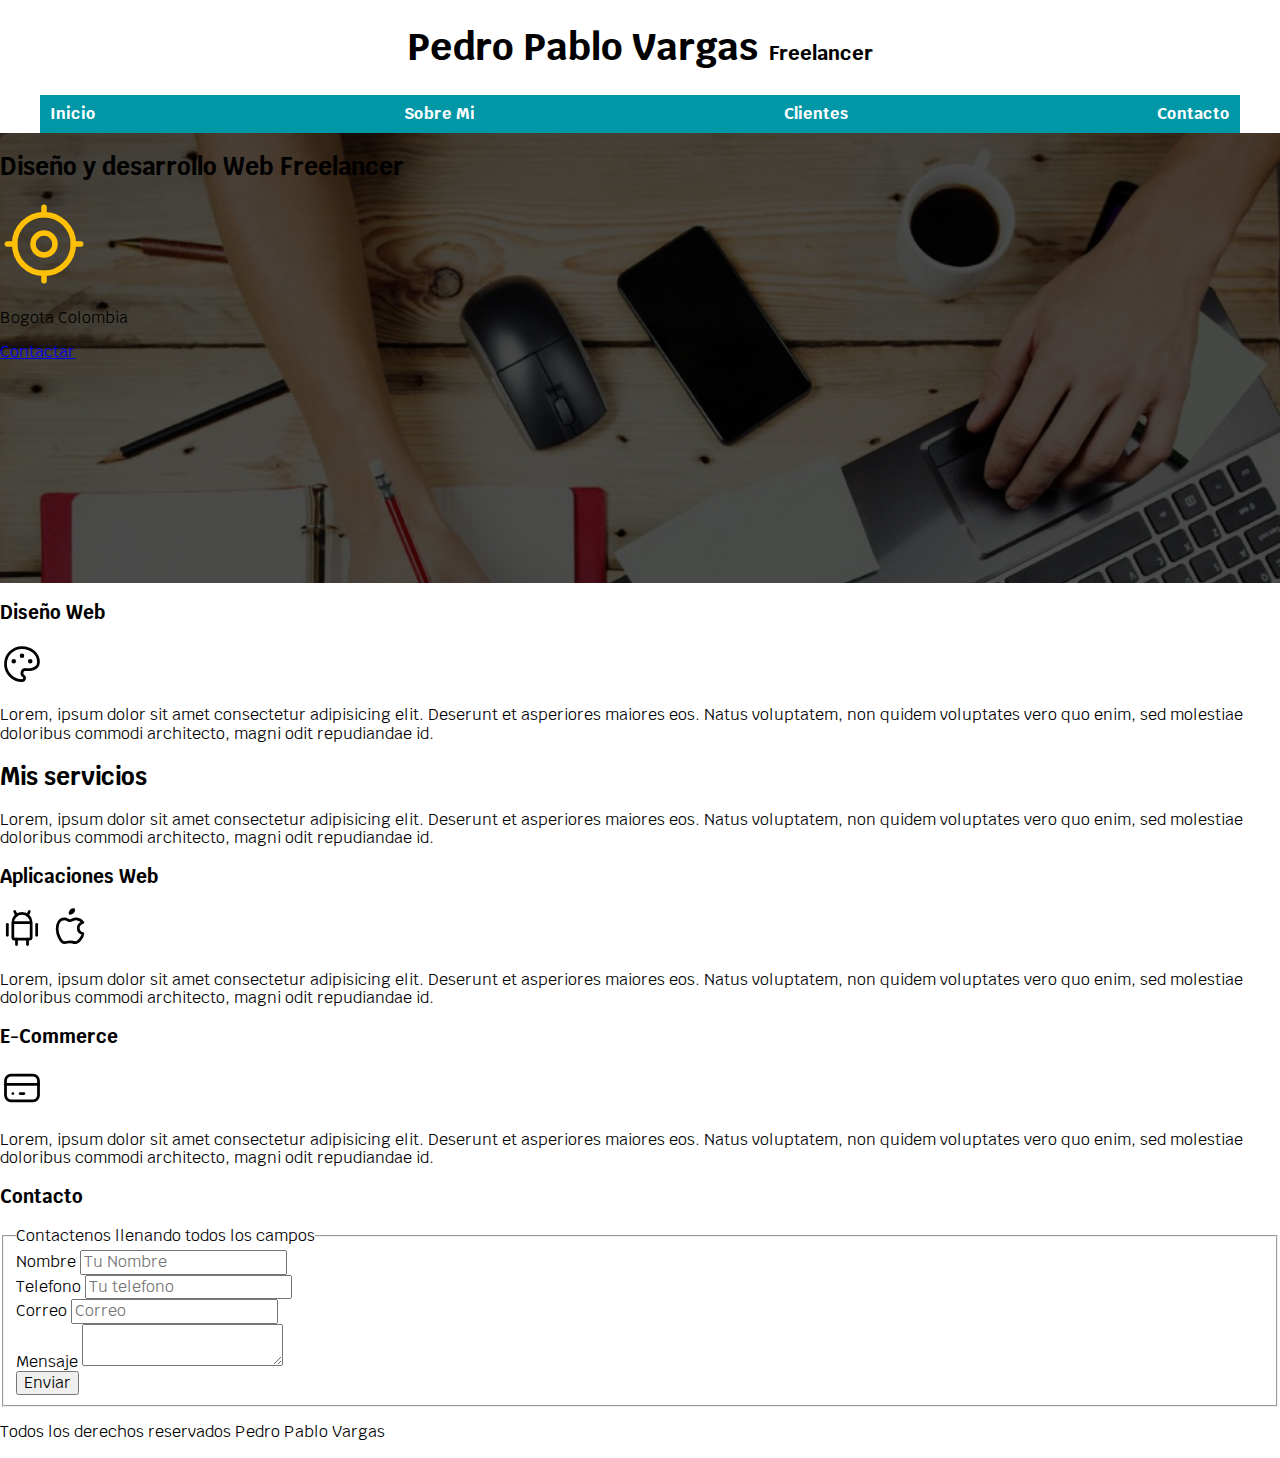
<file: index.html>
<!-- Estructura principal HTML
Hace referencia al tipo de documento -->
<!DOCTYPE html>
<!-- Lengua de la pagina web -->
<html lang="en">

 <!-- Encabezado -->
<head>
    <!-- Tipo de caracteres -->
    <meta charset="UTF-8">
    <meta http-equiv="X-UA-Compatible" content="IE=edge">
    <meta name="viewport" content="width=device-width, initial-scale=1.0">
    <!-- Titulo de la pagina -->
    <title>Diseñador Freelancer</title>
    <!-- Estilo de CSS -->
    <link rel="stylesheet" href="css/normalice.css">
    <link rel="preload" href="css/normalice.css" as="style">
   <!-- Fuentes de letra -->
    <link href="https://fonts.googleapis.com/css2?family=Krub:wght@400;700&display=swap" rel="stylesheet">
    <link rel="preload" href="css/sytles.css" as="style">
    <link href="css/sytles.css" rel="stylesheet">
</head>

<body>
    <!-- Cuerpo -->
    <header>
        <!-- Titulo principal -->
        <h1 class="titulo">Pedro Pablo Vargas
            <span>Freelancer</span>
        </h1>

    </header>

    <!-- Menu -->
    <nav class="navegacion-principal contenedor">
        <a href="Nosotros.html">Inicio</a>
        <a href="Nosotros.html">Sobre Mi</a>
        <a href="Nosotros.html">Clientes</a>
        <a href="Nosotros.html">Contacto</a>
    </nav>


    <section class="hero">
        <div class="contenido-hero">
        <h2>Diseño y desarrollo Web <span> Freelancer</span></h2>
        
        <!-- Icono -->
        <svg xmlns="http://www.w3.org/2000/svg" class="icon icon-tabler icon-tabler-current-location" width="88"
            height="88" viewBox="0 0 24 24" stroke-width="1.5" stroke="#ffc107" fill="none" stroke-linecap="round"
            stroke-linejoin="round">
            <path stroke="none" d="M0 0h24v24H0z" fill="none" />
            <circle cx="12" cy="12" r="3" />
            <circle cx="12" cy="12" r="8" />
            <line x1="12" y1="2" x2="12" y2="4" />
            <line x1="12" y1="20" x2="12" y2="22" />
            <line x1="20" y1="12" x2="22" y2="12" />
            <line x1="2" y1="12" x2="4" y2="12" />
        </svg>

        <p>Bogota Colombia</p>
        <a href="#">Contactar</a>
    </div>
    </section>
    <main>
        <section>
            <h3>Diseño Web</h3>

            <svg xmlns="http://www.w3.org/2000/svg" class="icon icon-tabler icon-tabler-palette" width="44" height="44"
                viewBox="0 0 24 24" stroke-width="1.5" stroke="#000000" fill="none" stroke-linecap="round"
                stroke-linejoin="round">
                <path stroke="none" d="M0 0h24v24H0z" fill="none" />
                <path
                    d="M12 21a9 9 0 1 1 0 -18a9 8 0 0 1 9 8a4.5 4 0 0 1 -4.5 4h-2.5a2 2 0 0 0 -1 3.75a1.3 1.3 0 0 1 -1 2.25" />
                <circle cx="7.5" cy="10.5" r=".5" fill="currentColor" />
                <circle cx="12" cy="7.5" r=".5" fill="currentColor" />
                <circle cx="16.5" cy="10.5" r=".5" fill="currentColor" />
            </svg>

            <!-- Parrafo -->
            <p>Lorem, ipsum dolor sit amet consectetur adipisicing elit. Deserunt et asperiores maiores eos. Natus
                voluptatem,
                non quidem voluptates vero quo enim, sed molestiae doloribus commodi architecto, magni odit repudiandae
                id.
            </p>
        </section>

        <section>


        </section>

        <h2>Mis servicios</h2>
        <p>Lorem, ipsum dolor sit amet consectetur adipisicing elit. Deserunt et asperiores maiores eos. Natus
            voluptatem,
            non quidem voluptates vero quo enim, sed molestiae doloribus commodi architecto, magni odit repudiandae
            id.
        </p>

        </section>

        <section>
            <h3>Aplicaciones Web</h3>

            <svg xmlns="http://www.w3.org/2000/svg" class="icon icon-tabler icon-tabler-brand-android" width="44"
                height="44" viewBox="0 0 24 24" stroke-width="1.5" stroke="#000000" fill="none" stroke-linecap="round"
                stroke-linejoin="round">
                <path stroke="none" d="M0 0h24v24H0z" fill="none" />
                <line x1="4" y1="10" x2="4" y2="16" />
                <line x1="20" y1="10" x2="20" y2="16" />
                <path d="M7 9h10v8a1 1 0 0 1 -1 1h-8a1 1 0 0 1 -1 -1v-8a5 5 0 0 1 10 0" />
                <line x1="8" y1="3" x2="9" y2="5" />
                <line x1="16" y1="3" x2="15" y2="5" />
                <line x1="9" y1="18" x2="9" y2="21" />
                <line x1="15" y1="18" x2="15" y2="21" />
            </svg>

            <svg xmlns="http://www.w3.org/2000/svg" class="icon icon-tabler icon-tabler-brand-apple" width="44"
                height="44" viewBox="0 0 24 24" stroke-width="1.5" stroke="#000000" fill="none" stroke-linecap="round"
                stroke-linejoin="round">
                <path stroke="none" d="M0 0h24v24H0z" fill="none" />
                <path
                    d="M9 7c-3 0 -4 3 -4 5.5c0 3 2 7.5 4 7.5c1.088 -.046 1.679 -.5 3 -.5c1.312 0 1.5 .5 3 .5s4 -3 4 -5c-.028 -.01 -2.472 -.403 -2.5 -3c-.019 -2.17 2.416 -2.954 2.5 -3c-1.023 -1.492 -2.951 -1.963 -3.5 -2c-1.433 -.111 -2.83 1 -3.5 1c-.68 0 -1.9 -1 -3 -1z" />
                <path d="M12 4a2 2 0 0 0 2 -2a2 2 0 0 0 -2 2" />
            </svg>

            <p>Lorem, ipsum dolor sit amet consectetur adipisicing elit. Deserunt et asperiores maiores eos. Natus
                voluptatem,
                non quidem voluptates vero quo enim, sed molestiae doloribus commodi architecto, magni odit repudiandae
                id.
            </p>
        </section>
        <section>
            <h3>E-Commerce</h3>

            <svg xmlns="http://www.w3.org/2000/svg" class="icon icon-tabler icon-tabler-credit-card" width="44"
                height="44" viewBox="0 0 24 24" stroke-width="1.5" stroke="#000000" fill="none" stroke-linecap="round"
                stroke-linejoin="round">
                <path stroke="none" d="M0 0h24v24H0z" fill="none" />
                <rect x="3" y="5" width="18" height="14" rx="3" />
                <line x1="3" y1="10" x2="21" y2="10" />
                <line x1="7" y1="15" x2="7.01" y2="15" />
                <line x1="11" y1="15" x2="13" y2="15" />
            </svg>

            <p>Lorem, ipsum dolor sit amet consectetur adipisicing elit. Deserunt et asperiores maiores eos. Natus
                voluptatem,
                non quidem voluptates vero quo enim, sed molestiae doloribus commodi architecto, magni odit repudiandae
                id.
            </p>
        </section>

    </main>
    <section>
        <h3>Contacto</h3>
        <form>
            <fieldset>
                <legend>Contactenos llenando todos los campos</legend>
                <div>
                    <label>Nombre</label>
                    <input type="text" placeholder="Tu Nombre">
                </div>
                <div>
                    <label> Telefono</label>
                    <input type="tel" placeholder="Tu telefono">
                </div>

                <div>
                    <label>Correo </label>
                    <input type="email" placeholder="Correo">
                </div>

                <div>
                    <label> Mensaje </label>
                    <textarea></textarea>
                </div>
                <div>
                    <input type="submit" value="Enviar">
                </div>

            </fieldset>

        </form>
    </section>

    <!-- Pie de pagina -->
    <footer>
        <p>Todos los derechos reservados Pedro Pablo Vargas</p>
    </footer>

</body>

</html>
</file>
<file: css/sytles.css>
:root {
    --blanco: #ffffff;
    --oscuro: #212121;
    --principal: #ffc107;
    --segundario: #0097a7;
    --gris: #757575;

}

html {
    font-size: 62.5%;
    box-sizing: border-box;
}

*,*:before,*:after {
    box-sizing: inherit;
}


body {
    font-size: 16px;
    font-family: 'Krub', sans-serif;
}

*,
*:before,
*:after {
    box-sizing: inherit;
}

.titulo {
    text-align: center;
    font-size: 3.8rem;

}

.titulo span {
    font-size: 2rem;

}

.contenedor {
    max-width: 120rem;
    margin: 0 auto;
}

.nav-bg {
    background-color: var(--segundario);
}

.navegacion-principal {

    display: flex;
    flex-direction: column;
    justify-content: space-between;
    align-items: center;
    background-color: var(--segundario);

}


@media(min-width:768px) {
    .navegacion-principal {
        flex-direction: row;
    }

}

.navegacion-principal a {
    color: var(--blanco);
    text-decoration: none;
    font-weight: 700;
    padding: 1rem;
}

.navegacion-principal a:hover {
    background-color: var(--principal);
    color: var(--oscuro);
}

@media (min-width:480px) {}

.hero {
    background-image: url(../img/freelancer.jpeg); /** imagen **/
    background-repeat: no-repeat;
    background-size: cover; 
    height: 450px;
    position: relative;
}

.contenido-hero {
position: absolute;
background-color: rgba(0,0,0, .7);
background-color: rgb(0 0 0 / 70%);
width:100%;
height: 100%;

}
</file>
<file: css/normalice.css>
/*! normalize.css v8.0.1 | MIT License | github.com/necolas/normalize.css */

/* Document
   ========================================================================== */

/**
 * 1. Correct the line height in all browsers.
 * 2. Prevent adjustments of font size after orientation changes in iOS.
 */

 html {
    line-height: 1.15; /* 1 */
    -webkit-text-size-adjust: 100%; /* 2 */
  }
  
  /* Sections
     ========================================================================== */
  
  /**
   * Remove the margin in all browsers.
   */
  
  body {
    margin: 0;
  }
  
  /**
   * Render the `main` element consistently in IE.
   */
  
  main {
    display: block;
  }
  
  /**
   * Correct the font size and margin on `h1` elements within `section` and
   * `article` contexts in Chrome, Firefox, and Safari.
   */
  
  h1 {
    font-size: 2em;
    margin: 0.67em 0;
  }
  
  /* Grouping content
     ========================================================================== */
  
  /**
   * 1. Add the correct box sizing in Firefox.
   * 2. Show the overflow in Edge and IE.
   */
  
  hr {
    box-sizing: content-box; /* 1 */
    height: 0; /* 1 */
    overflow: visible; /* 2 */
  }
  
  /**
   * 1. Correct the inheritance and scaling of font size in all browsers.
   * 2. Correct the odd `em` font sizing in all browsers.
   */
  
  pre {
    font-family: monospace, monospace; /* 1 */
    font-size: 1em; /* 2 */
  }
  
  /* Text-level semantics
     ========================================================================== */
  
  /**
   * Remove the gray background on active links in IE 10.
   */
  
  a {
    background-color: transparent;
  }
  
  /**
   * 1. Remove the bottom border in Chrome 57-
   * 2. Add the correct text decoration in Chrome, Edge, IE, Opera, and Safari.
   */
  
  abbr[title] {
    border-bottom: none; /* 1 */
    text-decoration: underline; /* 2 */
    text-decoration: underline dotted; /* 2 */
  }
  
  /**
   * Add the correct font weight in Chrome, Edge, and Safari.
   */
  
  b,
  strong {
    font-weight: bolder;
  }
  
  /**
   * 1. Correct the inheritance and scaling of font size in all browsers.
   * 2. Correct the odd `em` font sizing in all browsers.
   */
  
  code,
  kbd,
  samp {
    font-family: monospace, monospace; /* 1 */
    font-size: 1em; /* 2 */
  }
  
  /**
   * Add the correct font size in all browsers.
   */
  
  small {
    font-size: 80%;
  }
  
  /**
   * Prevent `sub` and `sup` elements from affecting the line height in
   * all browsers.
   */
  
  sub,
  sup {
    font-size: 75%;
    line-height: 0;
    position: relative;
    vertical-align: baseline;
  }
  
  sub {
    bottom: -0.25em;
  }
  
  sup {
    top: -0.5em;
  }
  
  /* Embedded content
     ========================================================================== */
  
  /**
   * Remove the border on images inside links in IE 10.
   */
  
  img {
    border-style: none;
  }
  
  /* Forms
     ========================================================================== */
  
  /**
   * 1. Change the font styles in all browsers.
   * 2. Remove the margin in Firefox and Safari.
   */
  
  button,
  input,
  optgroup,
  select,
  textarea {
    font-family: inherit; /* 1 */
    font-size: 100%; /* 1 */
    line-height: 1.15; /* 1 */
    margin: 0; /* 2 */
  }
  
  /**
   * Show the overflow in IE.
   * 1. Show the overflow in Edge.
   */
  
  button,
  input { /* 1 */
    overflow: visible;
  }
  
  /**
   * Remove the inheritance of text transform in Edge, Firefox, and IE.
   * 1. Remove the inheritance of text transform in Firefox.
   */
  
  button,
  select { /* 1 */
    text-transform: none;
  }
  
  /**
   * Correct the inability to style clickable types in iOS and Safari.
   */
  
  button,
  [type="button"],
  [type="reset"],
  [type="submit"] {
    -webkit-appearance: button;
  }
  
  /**
   * Remove the inner border and padding in Firefox.
   */
  
  button::-moz-focus-inner,
  [type="button"]::-moz-focus-inner,
  [type="reset"]::-moz-focus-inner,
  [type="submit"]::-moz-focus-inner {
    border-style: none;
    padding: 0;
  }
  
  /**
   * Restore the focus styles unset by the previous rule.
   */
  
  button:-moz-focusring,
  [type="button"]:-moz-focusring,
  [type="reset"]:-moz-focusring,
  [type="submit"]:-moz-focusring {
    outline: 1px dotted ButtonText;
  }
  
  /**
   * Correct the padding in Firefox.
   */
  
  fieldset {
    padding: 0.35em 0.75em 0.625em;
  }
  
  /**
   * 1. Correct the text wrapping in Edge and IE.
   * 2. Correct the color inheritance from `fieldset` elements in IE.
   * 3. Remove the padding so developers are not caught out when they zero out
   *    `fieldset` elements in all browsers.
   */
  
  legend {
    box-sizing: border-box; /* 1 */
    color: inherit; /* 2 */
    display: table; /* 1 */
    max-width: 100%; /* 1 */
    padding: 0; /* 3 */
    white-space: normal; /* 1 */
  }
  
  /**
   * Add the correct vertical alignment in Chrome, Firefox, and Opera.
   */
  
  progress {
    vertical-align: baseline;
  }
  
  /**
   * Remove the default vertical scrollbar in IE 10+.
   */
  
  textarea {
    overflow: auto;
  }
  
  /**
   * 1. Add the correct box sizing in IE 10.
   * 2. Remove the padding in IE 10.
   */
  
  [type="checkbox"],
  [type="radio"] {
    box-sizing: border-box; /* 1 */
    padding: 0; /* 2 */
  }
  
  /**
   * Correct the cursor style of increment and decrement buttons in Chrome.
   */
  
  [type="number"]::-webkit-inner-spin-button,
  [type="number"]::-webkit-outer-spin-button {
    height: auto;
  }
  
  /**
   * 1. Correct the odd appearance in Chrome and Safari.
   * 2. Correct the outline style in Safari.
   */
  
  [type="search"] {
    -webkit-appearance: textfield; /* 1 */
    outline-offset: -2px; /* 2 */
  }
  
  /**
   * Remove the inner padding in Chrome and Safari on macOS.
   */
  
  [type="search"]::-webkit-search-decoration {
    -webkit-appearance: none;
  }
  
  /**
   * 1. Correct the inability to style clickable types in iOS and Safari.
   * 2. Change font properties to `inherit` in Safari.
   */
  
  ::-webkit-file-upload-button {
    -webkit-appearance: button; /* 1 */
    font: inherit; /* 2 */
  }
  
  /* Interactive
     ========================================================================== */
  
  /*
   * Add the correct display in Edge, IE 10+, and Firefox.
   */
  
  details {
    display: block;
  }
  
  /*
   * Add the correct display in all browsers.
   */
  
  summary {
    display: list-item;
  }
  
  /* Misc
     ========================================================================== */
  
  /**
   * Add the correct display in IE 10+.
   */
  
  template {
    display: none;
  }
  
  /**
   * Add the correct display in IE 10.
   */
  
  [hidden] {
    display: none;
  }
</file>
